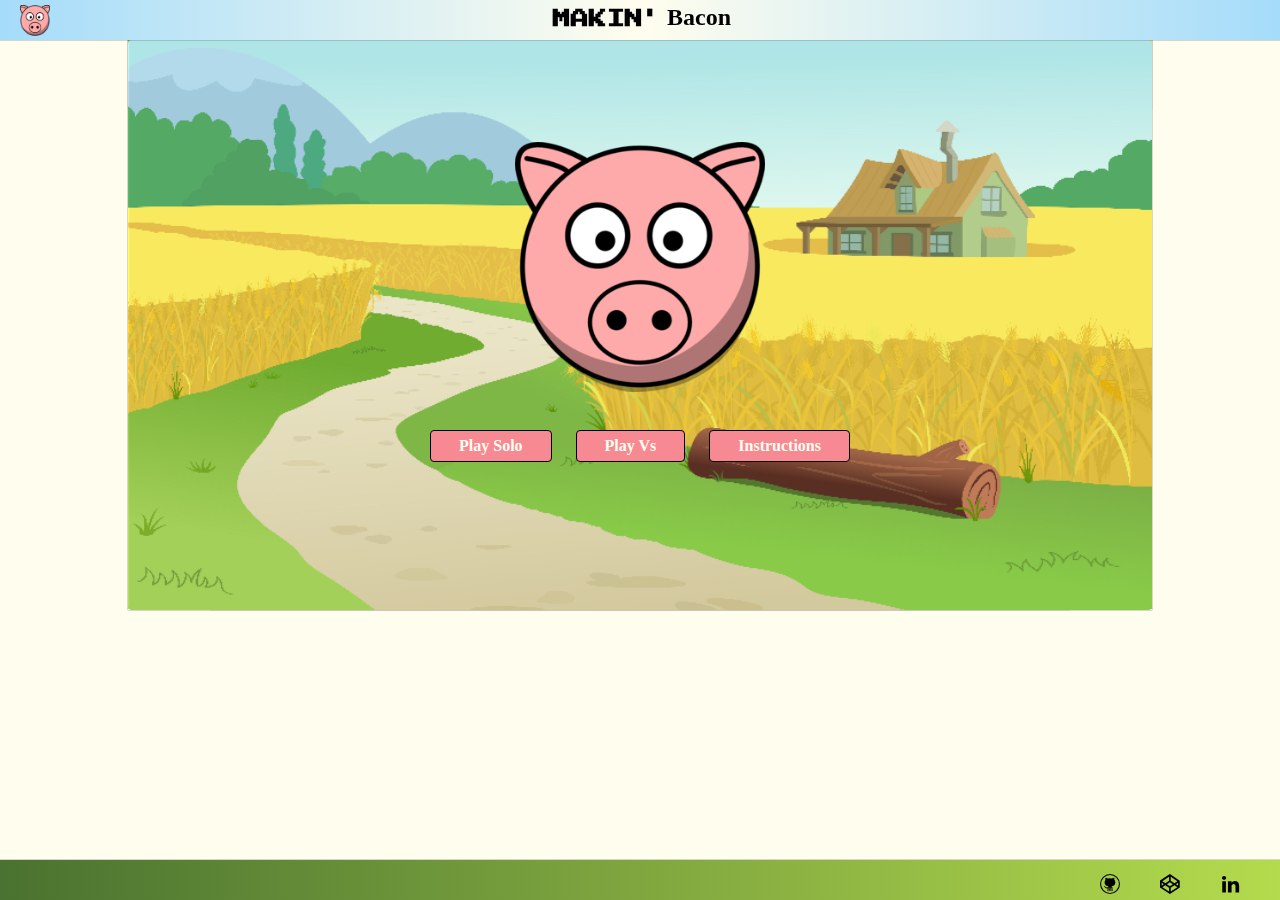
<file: index.html>
<!DOCTYPE html>
<html>
<head>

	<title>MAKIN' Bacon</title>
	<meta charset="UTF-8">
 	<meta name="viewport" content="width=device-width, initial-scale=1.0">

	<link rel="stylesheet" type="text/css" href="css/css-reset.css">
	<link href="https://fonts.googleapis.com/css?family=Amatica+SC:400,700|Delius+Unicase:400,700|Raleway+Dots|Press+Start+2P" rel="stylesheet">
	<link rel="stylesheet" type="text/css" href="css/fontello/css/fontello.css">
	<link rel="stylesheet" type="text/css" href="css/fontello/css/animation.css">
	<link rel="stylesheet" type="text/css" href="css/style.css">
</head>
<body>
		<nav id="nav">
			<img id="logo" src="img/pig-head.png" alt="Makin Bacon Logo of a pig head.">
			<span id="nav_head"><span id="makin">MAKIN'</span> Bacon</span>
		</nav>
		<main>

			<div id="instructions" class="popup hidden">
				<button class="close button">X</button>
				<h1>Instructions</h1>
				<ul class="instructions">
					<li>Makin' Bacon is a "target practice" game similar in functionality to NES DuckHunt.</li> 
					<li>Two players take turns "shooting" targets(flying pigs) </li>
					<li>Players use their mouse to "shoot". </li>
					<li>User goal is to hit the most targets during a 30 second interval or "round".</li>
				</ul>
				<div class="button_container">
					<button id="instructions_play" class="close button triggerPlay solo"><span>Play Solo</span></button>
					<button id="instructions_play" class="close button triggerPlay vs"><span>Play Vs</span></button>
				</div>
			</div>
		
			<div class="section">
				<div id="game_cover" class="popup ">
					<div class="cover_img_container">
						<img id="game_cover_img"src="img/pig-head.png">
					</div>
					<div id="cover" class="button_container">
						<button class="button triggerPlay solo"><span>Play Solo</span></button>
						<button class="button triggerPlay vs"><span>Play Vs</span></button>
						<button  id="" class="button triggerInstructions"><span>Instructions</span></button>
					</div>
				</div>	
				<div class="scoreboard">
					<div id="p1" class="sb_section">
						<div class="sb_label">Player 1</div>
						<div id="p1Sc" class="score"></div>
					</div>
					<div id="round_time" class= "sb_section">
						<div class="sb_label">Time Remaining</div>
						<div id="round_time_display"class="score"></div>
					</div>
					<div id="p2" class="sb_section">
						<div class="sb_label">Player 2</div>
						<div id="p2Sc" class="score"></div>
					</div>
				</div>	
				<div id="gameSpace">
					<div id="game_recap" class="popup hidden">
						<div id="recap" class="button_container">
							<button class="button reset">Play Again</button>			
						</div>
					</div>
				</div>

			</div>

		</main>
		<footer>
			<div class="footer_section"></div>
				<div id="iconContainer">
					<a class="icon icon-linkedin animate" href="https://www.linkedin.com/in/mtclark518"></a>
					<a class="icon icon-codepen" href="https://codepen.io/tclark518/"></a>
					<a class="icon icon-github" href="https://www.github.com/mtclark0518/project-1"></a>
				</div>
		</footer>
<script
  src="https://code.jquery.com/jquery-3.2.1.min.js"
  integrity="sha256-hwg4gsxgFZhOsEEamdOYGBf13FyQuiTwlAQgxVSNgt4="
  crossorigin="anonymous"></script>
<script type="text/javascript" src="app.js"></script>
</body>
</html>
</file>
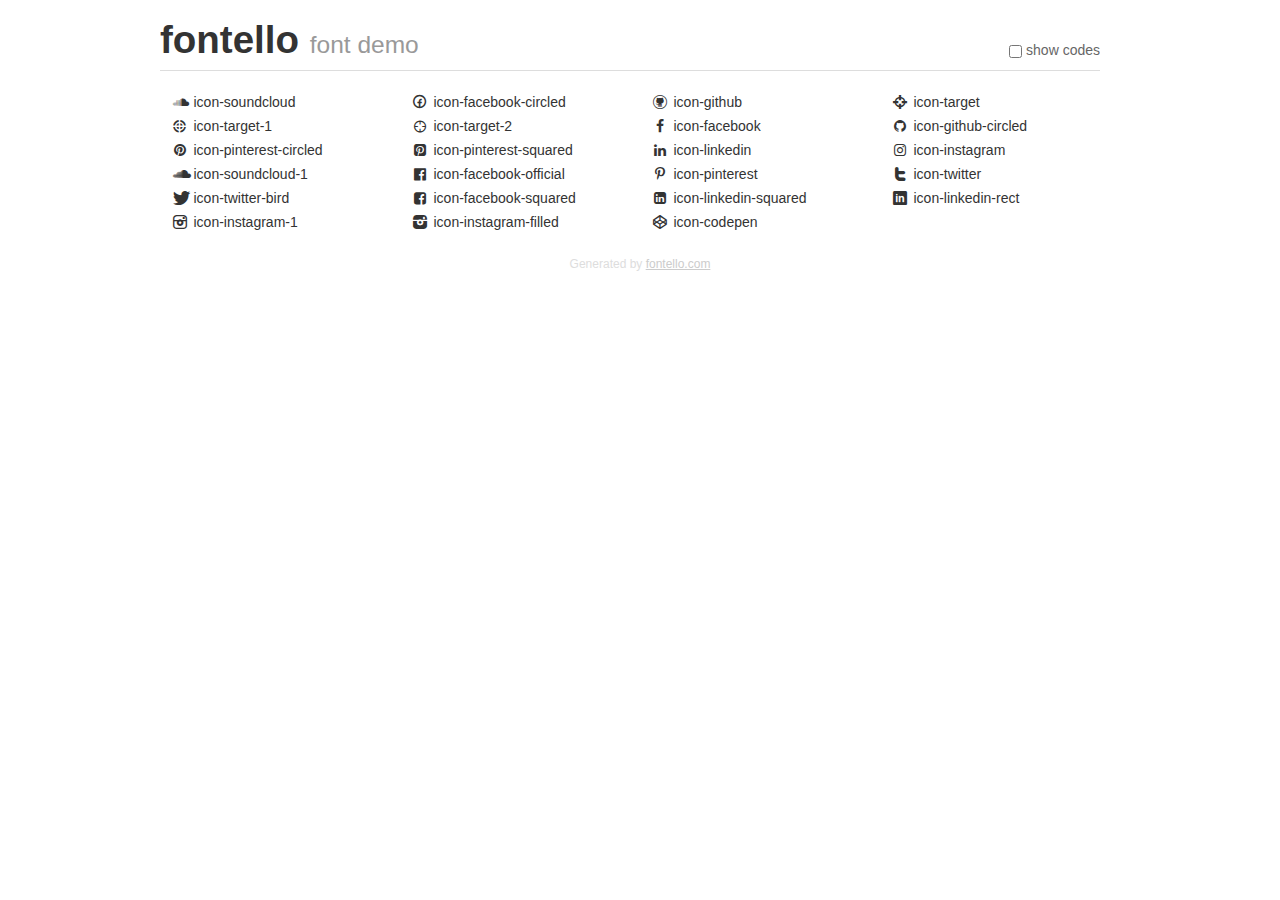
<file: css/fontello/demo.html>
<!DOCTYPE html>
<html>
  <head><!--[if lt IE 9]><script language="javascript" type="text/javascript" src="//html5shim.googlecode.com/svn/trunk/html5.js"></script><![endif]-->
    <meta charset="UTF-8"><style>/*
 * Bootstrap v2.2.1
 *
 * Copyright 2012 Twitter, Inc
 * Licensed under the Apache License v2.0
 * http://www.apache.org/licenses/LICENSE-2.0
 *
 * Designed and built with all the love in the world @twitter by @mdo and @fat.
 */
.clearfix {
  *zoom: 1;
}
.clearfix:before,
.clearfix:after {
  display: table;
  content: "";
  line-height: 0;
}
.clearfix:after {
  clear: both;
}
html {
  font-size: 100%;
  -webkit-text-size-adjust: 100%;
  -ms-text-size-adjust: 100%;
}
a:focus {
  outline: thin dotted #333;
  outline: 5px auto -webkit-focus-ring-color;
  outline-offset: -2px;
}
a:hover,
a:active {
  outline: 0;
}
button,
input,
select,
textarea {
  margin: 0;
  font-size: 100%;
  vertical-align: middle;
}
button,
input {
  *overflow: visible;
  line-height: normal;
}
button::-moz-focus-inner,
input::-moz-focus-inner {
  padding: 0;
  border: 0;
}
body {
  margin: 0;
  font-family: "Helvetica Neue", Helvetica, Arial, sans-serif;
  font-size: 14px;
  line-height: 20px;
  color: #333;
  background-color: #fff;
}
a {
  color: #08c;
  text-decoration: none;
}
a:hover {
  color: #005580;
  text-decoration: underline;
}
.row {
  margin-left: -20px;
  *zoom: 1;
}
.row:before,
.row:after {
  display: table;
  content: "";
  line-height: 0;
}
.row:after {
  clear: both;
}
[class*="span"] {
  float: left;
  min-height: 1px;
  margin-left: 20px;
}
.container,
.navbar-static-top .container,
.navbar-fixed-top .container,
.navbar-fixed-bottom .container {
  width: 940px;
}
.span12 {
  width: 940px;
}
.span11 {
  width: 860px;
}
.span10 {
  width: 780px;
}
.span9 {
  width: 700px;
}
.span8 {
  width: 620px;
}
.span7 {
  width: 540px;
}
.span6 {
  width: 460px;
}
.span5 {
  width: 380px;
}
.span4 {
  width: 300px;
}
.span3 {
  width: 220px;
}
.span2 {
  width: 140px;
}
.span1 {
  width: 60px;
}
[class*="span"].pull-right,
.row-fluid [class*="span"].pull-right {
  float: right;
}
.container {
  margin-right: auto;
  margin-left: auto;
  *zoom: 1;
}
.container:before,
.container:after {
  display: table;
  content: "";
  line-height: 0;
}
.container:after {
  clear: both;
}
p {
  margin: 0 0 10px;
}
.lead {
  margin-bottom: 20px;
  font-size: 21px;
  font-weight: 200;
  line-height: 30px;
}
small {
  font-size: 85%;
}
h1 {
  margin: 10px 0;
  font-family: inherit;
  font-weight: bold;
  line-height: 20px;
  color: inherit;
  text-rendering: optimizelegibility;
}
h1 small {
  font-weight: normal;
  line-height: 1;
  color: #999;
}
h1 {
  line-height: 40px;
}
h1 {
  font-size: 38.5px;
}
h1 small {
  font-size: 24.5px;
}
body {
  margin-top: 90px;
}
.header {
  position: fixed;
  top: 0;
  left: 50%;
  margin-left: -480px;
  background-color: #fff;
  border-bottom: 1px solid #ddd;
  padding-top: 10px;
  z-index: 10;
}
.footer {
  color: #ddd;
  font-size: 12px;
  text-align: center;
  margin-top: 20px;
}
.footer a {
  color: #ccc;
  text-decoration: underline;
}
.the-icons {
  font-size: 14px;
  line-height: 24px;
}
.switch {
  position: absolute;
  right: 0;
  bottom: 10px;
  color: #666;
}
.switch input {
  margin-right: 0.3em;
}
.codesOn .i-name {
  display: none;
}
.codesOn .i-code {
  display: inline;
}
.i-code {
  display: none;
}
@font-face {
      font-family: 'fontello';
      src: url('./font/fontello.eot?21860321');
      src: url('./font/fontello.eot?21860321#iefix') format('embedded-opentype'),
           url('./font/fontello.woff?21860321') format('woff'),
           url('./font/fontello.ttf?21860321') format('truetype'),
           url('./font/fontello.svg?21860321#fontello') format('svg');
      font-weight: normal;
      font-style: normal;
    }
     
     
    .demo-icon
    {
      font-family: "fontello";
      font-style: normal;
      font-weight: normal;
      speak: none;
     
      display: inline-block;
      text-decoration: inherit;
      width: 1em;
      margin-right: .2em;
      text-align: center;
      /* opacity: .8; */
     
      /* For safety - reset parent styles, that can break glyph codes*/
      font-variant: normal;
      text-transform: none;
     
      /* fix buttons height, for twitter bootstrap */
      line-height: 1em;
     
      /* Animation center compensation - margins should be symmetric */
      /* remove if not needed */
      margin-left: .2em;
     
      /* You can be more comfortable with increased icons size */
      /* font-size: 120%; */
     
      /* Font smoothing. That was taken from TWBS */
      -webkit-font-smoothing: antialiased;
      -moz-osx-font-smoothing: grayscale;
     
      /* Uncomment for 3D effect */
      /* text-shadow: 1px 1px 1px rgba(127, 127, 127, 0.3); */
    }
     </style>
    <link rel="stylesheet" href="css/animation.css"><!--[if IE 7]><link rel="stylesheet" href="css/fontello-ie7.css"><![endif]-->
    <script>
      function toggleCodes(on) {
        var obj = document.getElementById('icons');
      
        if (on) {
          obj.className += ' codesOn';
        } else {
          obj.className = obj.className.replace(' codesOn', '');
        }
      }
      
    </script>
  </head>
  <body>
    <div class="container header">
      <h1>
        fontello
         <small>font demo</small>
      </h1>
      <label class="switch">
        <input type="checkbox" onclick="toggleCodes(this.checked)">show codes
      </label>
    </div>
    <div id="icons" class="container">
      <div class="row">
        <div title="Code: 0xe800" class="the-icons span3"><i class="demo-icon icon-soundcloud">&#xe800;</i> <span class="i-name">icon-soundcloud</span><span class="i-code">0xe800</span></div>
        <div title="Code: 0xe801" class="the-icons span3"><i class="demo-icon icon-facebook-circled">&#xe801;</i> <span class="i-name">icon-facebook-circled</span><span class="i-code">0xe801</span></div>
        <div title="Code: 0xe802" class="the-icons span3"><i class="demo-icon icon-github">&#xe802;</i> <span class="i-name">icon-github</span><span class="i-code">0xe802</span></div>
        <div title="Code: 0xe803" class="the-icons span3"><i class="demo-icon icon-target">&#xe803;</i> <span class="i-name">icon-target</span><span class="i-code">0xe803</span></div>
      </div>
      <div class="row">
        <div title="Code: 0xe804" class="the-icons span3"><i class="demo-icon icon-target-1">&#xe804;</i> <span class="i-name">icon-target-1</span><span class="i-code">0xe804</span></div>
        <div title="Code: 0xe805" class="the-icons span3"><i class="demo-icon icon-target-2">&#xe805;</i> <span class="i-name">icon-target-2</span><span class="i-code">0xe805</span></div>
        <div title="Code: 0xf09a" class="the-icons span3"><i class="demo-icon icon-facebook">&#xf09a;</i> <span class="i-name">icon-facebook</span><span class="i-code">0xf09a</span></div>
        <div title="Code: 0xf09b" class="the-icons span3"><i class="demo-icon icon-github-circled">&#xf09b;</i> <span class="i-name">icon-github-circled</span><span class="i-code">0xf09b</span></div>
      </div>
      <div class="row">
        <div title="Code: 0xf0d2" class="the-icons span3"><i class="demo-icon icon-pinterest-circled">&#xf0d2;</i> <span class="i-name">icon-pinterest-circled</span><span class="i-code">0xf0d2</span></div>
        <div title="Code: 0xf0d3" class="the-icons span3"><i class="demo-icon icon-pinterest-squared">&#xf0d3;</i> <span class="i-name">icon-pinterest-squared</span><span class="i-code">0xf0d3</span></div>
        <div title="Code: 0xf0e1" class="the-icons span3"><i class="demo-icon icon-linkedin">&#xf0e1;</i> <span class="i-name">icon-linkedin</span><span class="i-code">0xf0e1</span></div>
        <div title="Code: 0xf16d" class="the-icons span3"><i class="demo-icon icon-instagram">&#xf16d;</i> <span class="i-name">icon-instagram</span><span class="i-code">0xf16d</span></div>
      </div>
      <div class="row">
        <div title="Code: 0xf1be" class="the-icons span3"><i class="demo-icon icon-soundcloud-1">&#xf1be;</i> <span class="i-name">icon-soundcloud-1</span><span class="i-code">0xf1be</span></div>
        <div title="Code: 0xf230" class="the-icons span3"><i class="demo-icon icon-facebook-official">&#xf230;</i> <span class="i-name">icon-facebook-official</span><span class="i-code">0xf230</span></div>
        <div title="Code: 0xf231" class="the-icons span3"><i class="demo-icon icon-pinterest">&#xf231;</i> <span class="i-name">icon-pinterest</span><span class="i-code">0xf231</span></div>
        <div title="Code: 0xf302" class="the-icons span3"><i class="demo-icon icon-twitter">&#xf302;</i> <span class="i-name">icon-twitter</span><span class="i-code">0xf302</span></div>
      </div>
      <div class="row">
        <div title="Code: 0xf303" class="the-icons span3"><i class="demo-icon icon-twitter-bird">&#xf303;</i> <span class="i-name">icon-twitter-bird</span><span class="i-code">0xf303</span></div>
        <div title="Code: 0xf308" class="the-icons span3"><i class="demo-icon icon-facebook-squared">&#xf308;</i> <span class="i-name">icon-facebook-squared</span><span class="i-code">0xf308</span></div>
        <div title="Code: 0xf30c" class="the-icons span3"><i class="demo-icon icon-linkedin-squared">&#xf30c;</i> <span class="i-name">icon-linkedin-squared</span><span class="i-code">0xf30c</span></div>
        <div title="Code: 0xf312" class="the-icons span3"><i class="demo-icon icon-linkedin-rect">&#xf312;</i> <span class="i-name">icon-linkedin-rect</span><span class="i-code">0xf312</span></div>
      </div>
      <div class="row">
        <div title="Code: 0xf31e" class="the-icons span3"><i class="demo-icon icon-instagram-1">&#xf31e;</i> <span class="i-name">icon-instagram-1</span><span class="i-code">0xf31e</span></div>
        <div title="Code: 0xf31f" class="the-icons span3"><i class="demo-icon icon-instagram-filled">&#xf31f;</i> <span class="i-name">icon-instagram-filled</span><span class="i-code">0xf31f</span></div>
        <div title="Code: 0xf32c" class="the-icons span3"><i class="demo-icon icon-codepen">&#xf32c;</i> <span class="i-name">icon-codepen</span><span class="i-code">0xf32c</span></div>
      </div>
    </div>
    <div class="container footer">Generated by <a href="http://fontello.com">fontello.com</a></div>
  </body>
</html>
</file>
<file: css/fontello/css/fontello.css>
@font-face {
  font-family: 'fontello';
  src: url('../font/fontello.eot?12195554');
  src: url('../font/fontello.eot?12195554#iefix') format('embedded-opentype'),
       url('../font/fontello.woff2?12195554') format('woff2'),
       url('../font/fontello.woff?12195554') format('woff'),
       url('../font/fontello.ttf?12195554') format('truetype'),
       url('../font/fontello.svg?12195554#fontello') format('svg');
  font-weight: normal;
  font-style: normal;
}
/* Chrome hack: SVG is rendered more smooth in Windozze. 100% magic, uncomment if you need it. */
/* Note, that will break hinting! In other OS-es font will be not as sharp as it could be */
/*
@media screen and (-webkit-min-device-pixel-ratio:0) {
  @font-face {
    font-family: 'fontello';
    src: url('../font/fontello.svg?12195554#fontello') format('svg');
  }
}
*/
 
 [class^="icon-"]:before, [class*=" icon-"]:before {
  font-family: "fontello";
  font-style: normal;
  font-weight: normal;
  speak: none;
 
  display: inline-block;
  text-decoration: inherit;
  width: 1em;
  margin-right: .2em;
  text-align: center;
  /* opacity: .8; */
 
  /* For safety - reset parent styles, that can break glyph codes*/
  font-variant: normal;
  text-transform: none;
 
  /* fix buttons height, for twitter bootstrap */
  line-height: 1em;
 
  /* Animation center compensation - margins should be symmetric */
  /* remove if not needed */
  margin-left: .2em;
 
  /* you can be more comfortable with increased icons size */
  /* font-size: 120%; */
 
  /* Font smoothing. That was taken from TWBS */
  -webkit-font-smoothing: antialiased;
  -moz-osx-font-smoothing: grayscale;
 
  /* Uncomment for 3D effect */
  /* text-shadow: 1px 1px 1px rgba(127, 127, 127, 0.3); */
}
 
.icon-soundcloud:before { content: '\e800'; } /* '' */
.icon-facebook-circled:before { content: '\e801'; } /* '' */
.icon-github:before { content: '\e802'; } /* '' */
.icon-target:before { content: '\e803'; } /* '' */
.icon-target-1:before { content: '\e804'; } /* '' */
.icon-target-2:before { content: '\e805'; } /* '' */
.icon-facebook:before { content: '\f09a'; } /* '' */
.icon-github-circled:before { content: '\f09b'; } /* '' */
.icon-pinterest-circled:before { content: '\f0d2'; } /* '' */
.icon-pinterest-squared:before { content: '\f0d3'; } /* '' */
.icon-linkedin:before { content: '\f0e1'; } /* '' */
.icon-instagram:before { content: '\f16d'; } /* '' */
.icon-soundcloud-1:before { content: '\f1be'; } /* '' */
.icon-facebook-official:before { content: '\f230'; } /* '' */
.icon-pinterest:before { content: '\f231'; } /* '' */
.icon-twitter:before { content: '\f302'; } /* '' */
.icon-twitter-bird:before { content: '\f303'; } /* '' */
.icon-facebook-squared:before { content: '\f308'; } /* '' */
.icon-linkedin-squared:before { content: '\f30c'; } /* '' */
.icon-linkedin-rect:before { content: '\f312'; } /* '' */
.icon-instagram-1:before { content: '\f31e'; } /* '' */
.icon-instagram-filled:before { content: '\f31f'; } /* '' */
.icon-codepen:before { content: '\f32c'; } /* '' */
</file>
<file: css/style.css>
* {
	box-sizing: border-box;
	font-family: 'Amatica SC', cursive;
	font-size: 1em ;
}

body {
	background: rgba(255, 253, 238, 1.0);
	
}	

/*********NAVIGATION*************/
#nav {
	position: fixed;
	top: 0px;
	height: 40px;
	width: 100%;
	background: linear-gradient(to right, rgba(165, 220, 250, 1.0), rgba(255, 253, 238, 1.0), rgba(165, 220, 250, 1.0));
	text-align: center;
	z-index: 801;
	box-shadow: 0 0 1px 0 rgba(25, 25, 25, 1.0);

}
nav img {
	height: 90%;
	float: left;
	padding-left: 20px;
	padding-top: 5px;
}

span#nav_head {
	display: inline-block;
	font-family: "Amatica SC", cursive;
	font-weight: 700;
	font-size: 1.5em;
	margin: auto;
	vertical-align: text-top;
	padding-top: 5px;
	padding-right: 46px;
}
span#makin {
	font-family:'Press Start 2P', cursive;
	font-size: .75em;
	vertical-align: middle;
}
/*********MAIN CONTENT SECTION*************/

.section {
	position: relative;
	top: 40px;
	width: 80%;
	height: 570px;
	margin: 0px auto;
	background: url("../img/background/hill_landscape.jpg");
	box-shadow: inset;
	background-size: cover; 
	box-shadow: 0 0 1px 0 rgba(25, 25, 25, 1.0);
}

#gameSpace {
	position: relative;
	top: 70px;
	width: 84%;
	height: 500px;
	background: rgba(255, 253, 239, 0.5);
	margin: auto;
	border-radius: 2px;
	box-shadow: 0 0 1px 0 rgba(25, 25, 25, 0.8);
	cursor: crosshair;
}


/*********SCOREBOARD STYLES*************/


.sb_section {
	position: absolute;
	top:0px;
	width: 25%;
	margin: 0 auto;
	font-family: 'Raleway Dots', cursive;
	box-shadow: 0 0 1px 0 rgba(25, 25, 25, .2);
	z-index: 500;
}
.sb_section#p1 {
	background: rgba(143, 183, 49, 1.0);
	left: 0;
}
.sb_section#p2 {
	background: rgba(242, 211, 98, 1.0);
	right: 0;
}

.sb_label {
	height: 20px;
	text-align: center;
	background: rgba();

}

.score {
	width: 100%;
	height: 50px;
	text-align: center;
	font-size: 45px;
	background: rgba(255, 253, 239, 1.0);
	color: black;
}
div#round_time {
	top: 0;
	width: 50%;
	margin: 0 25%;
}
div#round_time .sb_label {
	height: 20px;
	background: linear-gradient(to right, rgba(143, 183, 49, 1.0), rgba(242, 211, 98, 1.0));
}
div#round_time_display {
	height: 50px;
	text-align: center;
	font-size: 45px;
	background: rgba(255, 253, 239, 1.0);
	width: 100%;
}



/*********FOOTER*************/

footer {
	position: fixed;
	height: 40px;
	bottom: 0px;
	width: 100%;
	background: linear-gradient(to left, rgba(180, 219, 77, 1.0), rgba(74, 114, 48, 1.0));
	z-index: 801;
	box-shadow: 0 0 1px 0 rgba(25, 25, 25, 1.0);

}	
	
.footer_section {
	width: 49%;
}

#iconContainer {
	padding: 8px 20px 0 0;
		float: right;}
.icon {
	position: relative;
	font-size: 1.25em;
	text-decoration: none;
	float: right;
	padding: 6px 6px;
	margin: auto 10px;
	color: black;
	background: transparent;
	transition: transform 650ms;
}
.icon:hover {
	transform: rotateZ(360deg);
	transition: transform 1500ms;

	color: white;}

/***************************POPUP STYLES******************************/
.popup {
	position: absolute;
	margin: 0px auto;
	width: 75%;
	height: 75%;
	top: 5%;
	z-index: 500;
	}

.hidden {
	display: none;
}

#game_cover {
	top: 0;
	width: 100%;
	height: 100%;
	background: url("../img/background/abandonedFarm.png");
	background-repeat: no-repeat;
	background-size: cover;
	margin: 0px auto;
	border-radius: 4px;
	z-index: 601;
	
}
.cover_img_container {
	background: transparent;
	text-align: center;
	margin-top: 10%;
}

#game_cover_img {
	width: 250px;
	height: 250px;
	transition: transform rotateZ(-360deg);
	transition-duration: 3000ms;
	
}

#game_cover_img:hover {
	transition-duration: 3000ms;
	transform: rotateZ(360deg);

}

#instructions {
	background: rgba(0,0,0,.9);
	color: white;
	box-shadow: 0 0 45px 4em rgba(0,0,0,.7);
	width: 80%;
	left: 10%;
	height: 80%;
	z-index: 605;
}
.instructions {
	text-align: center;

}

li {
	padding: 5px;
	font-size: 30px;
}

h1 {
	font-size: 3em;
	padding: 25px 0;
	text-align: center;
}
p {
	width: 60%;
	padding-bottom: 15px;
	margin: 0 auto;
}

#game_recap {
	position: absolute;
	background: url("../img/background/hill_landscape.jpg");

	background-size: cover;
	background-repeat: no-repeat;
	color: black;
	box-shadow: 0 0 45px 3em rgba(0,0,0,.6);
	width: 60%;
	left: 20%;
	/*	left: 10%; */	
	z-index: 603;
}
/*********BUTTONS STYLES*************/

.button_container {
	position: relative;
	width: 100%;
	height: 100px;
	text-align: center;
}

.button_container#cover {
	background: transparent;
	
}

.button_container#recap {
	top: 50%;
}

.button {
	transition-duration: 550ms;
	padding: 6px 14px;
	margin: 35px 10px 20px;
	color: rgba(255, 253, 239, 1.0);
	background: rgba(246, 137, 146, 1.0);
	border-radius: 4px;
	box-shadow: inset 0 0 0 1px rgba(246, 137, 146, 1.0);
	
	border: 1px solid black;
}
.button span {
	padding: 6px 14px;
	font-size: 1.0em;
	font-weight: 700;
}

.button:hover {
	transition-duration: 550ms;
	font-size: 1em;
	font-weight: 700;
	color: rgba(206, 21, 97, 1.0);
	background: rgba(255, 253, 239, 1.0);
	box-shadow: inset 0 0 0 1px rgba(255, 253, 239, 1.0),inset 0 5px 25px rgba(255, 253, 239, 1.0);
}

/***************************TARGET OBJECT******************************/
div.target {
	position: absolute;
	width: 10%;
	height: 10%;
	background: url("../img/anotherPig.png");
	background-size: contain;
	background-repeat: no-repeat;
	transition: transform 2000ms;
}


/***************************GAMEPLAY TIMER VISUALIZATIONS******************************/
.clock {
	position: absolute;
	z-index: 1000000000;
	top: 0px;
	background: transparent;
	color: rgba(85, 128, 46, 1.0);
	width: 60%;
	height: 60%;
	margin-top: 2%;
	margin-left:20%;
	padding-top: 175px;
	text-align: center;
	font-size: 250px;
	font-family: "Press Start 2p", cursive;
	}

/*@media (max-width: 400px){
	div.target {
		width: 25px;
		height: 25px;	
	} 
}
@media (max-width: 600px){
	div.target {

	}
}*/
</file>
<file: css/fontello/css/fontello-ie7.css>
[class^="icon-"], [class*=" icon-"] {
  font-family: 'fontello';
  font-style: normal;
  font-weight: normal;
 
  /* fix buttons height */
  line-height: 1em;
 
  /* you can be more comfortable with increased icons size */
  /* font-size: 120%; */
}
 
.icon-soundcloud { *zoom: expression( this.runtimeStyle['zoom'] = '1', this.innerHTML = '&#xe800;&nbsp;'); }
.icon-facebook-circled { *zoom: expression( this.runtimeStyle['zoom'] = '1', this.innerHTML = '&#xe801;&nbsp;'); }
.icon-github { *zoom: expression( this.runtimeStyle['zoom'] = '1', this.innerHTML = '&#xe802;&nbsp;'); }
.icon-target { *zoom: expression( this.runtimeStyle['zoom'] = '1', this.innerHTML = '&#xe803;&nbsp;'); }
.icon-target-1 { *zoom: expression( this.runtimeStyle['zoom'] = '1', this.innerHTML = '&#xe804;&nbsp;'); }
.icon-target-2 { *zoom: expression( this.runtimeStyle['zoom'] = '1', this.innerHTML = '&#xe805;&nbsp;'); }
.icon-facebook { *zoom: expression( this.runtimeStyle['zoom'] = '1', this.innerHTML = '&#xf09a;&nbsp;'); }
.icon-github-circled { *zoom: expression( this.runtimeStyle['zoom'] = '1', this.innerHTML = '&#xf09b;&nbsp;'); }
.icon-pinterest-circled { *zoom: expression( this.runtimeStyle['zoom'] = '1', this.innerHTML = '&#xf0d2;&nbsp;'); }
.icon-pinterest-squared { *zoom: expression( this.runtimeStyle['zoom'] = '1', this.innerHTML = '&#xf0d3;&nbsp;'); }
.icon-linkedin { *zoom: expression( this.runtimeStyle['zoom'] = '1', this.innerHTML = '&#xf0e1;&nbsp;'); }
.icon-instagram { *zoom: expression( this.runtimeStyle['zoom'] = '1', this.innerHTML = '&#xf16d;&nbsp;'); }
.icon-soundcloud-1 { *zoom: expression( this.runtimeStyle['zoom'] = '1', this.innerHTML = '&#xf1be;&nbsp;'); }
.icon-facebook-official { *zoom: expression( this.runtimeStyle['zoom'] = '1', this.innerHTML = '&#xf230;&nbsp;'); }
.icon-pinterest { *zoom: expression( this.runtimeStyle['zoom'] = '1', this.innerHTML = '&#xf231;&nbsp;'); }
.icon-twitter { *zoom: expression( this.runtimeStyle['zoom'] = '1', this.innerHTML = '&#xf302;&nbsp;'); }
.icon-twitter-bird { *zoom: expression( this.runtimeStyle['zoom'] = '1', this.innerHTML = '&#xf303;&nbsp;'); }
.icon-facebook-squared { *zoom: expression( this.runtimeStyle['zoom'] = '1', this.innerHTML = '&#xf308;&nbsp;'); }
.icon-linkedin-squared { *zoom: expression( this.runtimeStyle['zoom'] = '1', this.innerHTML = '&#xf30c;&nbsp;'); }
.icon-linkedin-rect { *zoom: expression( this.runtimeStyle['zoom'] = '1', this.innerHTML = '&#xf312;&nbsp;'); }
.icon-instagram-1 { *zoom: expression( this.runtimeStyle['zoom'] = '1', this.innerHTML = '&#xf31e;&nbsp;'); }
.icon-instagram-filled { *zoom: expression( this.runtimeStyle['zoom'] = '1', this.innerHTML = '&#xf31f;&nbsp;'); }
.icon-codepen { *zoom: expression( this.runtimeStyle['zoom'] = '1', this.innerHTML = '&#xf32c;&nbsp;'); }
</file>
<file: css/fontello/css/animation.css>
/*
   Animation example, for spinners
*/
.animate-spin {
  -moz-animation: spin 2s infinite linear;
  -o-animation: spin 2s infinite linear;
  -webkit-animation: spin 2s infinite linear;
  animation: spin 2s infinite linear;
  display: inline-block;
}
@-moz-keyframes spin {
  0% {
    -moz-transform: rotate(0deg);
    -o-transform: rotate(0deg);
    -webkit-transform: rotate(0deg);
    transform: rotate(0deg);
  }

  100% {
    -moz-transform: rotate(359deg);
    -o-transform: rotate(359deg);
    -webkit-transform: rotate(359deg);
    transform: rotate(359deg);
  }
}
@-webkit-keyframes spin {
  0% {
    -moz-transform: rotate(0deg);
    -o-transform: rotate(0deg);
    -webkit-transform: rotate(0deg);
    transform: rotate(0deg);
  }

  100% {
    -moz-transform: rotate(359deg);
    -o-transform: rotate(359deg);
    -webkit-transform: rotate(359deg);
    transform: rotate(359deg);
  }
}
@-o-keyframes spin {
  0% {
    -moz-transform: rotate(0deg);
    -o-transform: rotate(0deg);
    -webkit-transform: rotate(0deg);
    transform: rotate(0deg);
  }

  100% {
    -moz-transform: rotate(359deg);
    -o-transform: rotate(359deg);
    -webkit-transform: rotate(359deg);
    transform: rotate(359deg);
  }
}
@-ms-keyframes spin {
  0% {
    -moz-transform: rotate(0deg);
    -o-transform: rotate(0deg);
    -webkit-transform: rotate(0deg);
    transform: rotate(0deg);
  }

  100% {
    -moz-transform: rotate(359deg);
    -o-transform: rotate(359deg);
    -webkit-transform: rotate(359deg);
    transform: rotate(359deg);
  }
}
@keyframes spin {
  0% {
    -moz-transform: rotate(0deg);
    -o-transform: rotate(0deg);
    -webkit-transform: rotate(0deg);
    transform: rotate(0deg);
  }

  100% {
    -moz-transform: rotate(359deg);
    -o-transform: rotate(359deg);
    -webkit-transform: rotate(359deg);
    transform: rotate(359deg);
  }
}
</file>
